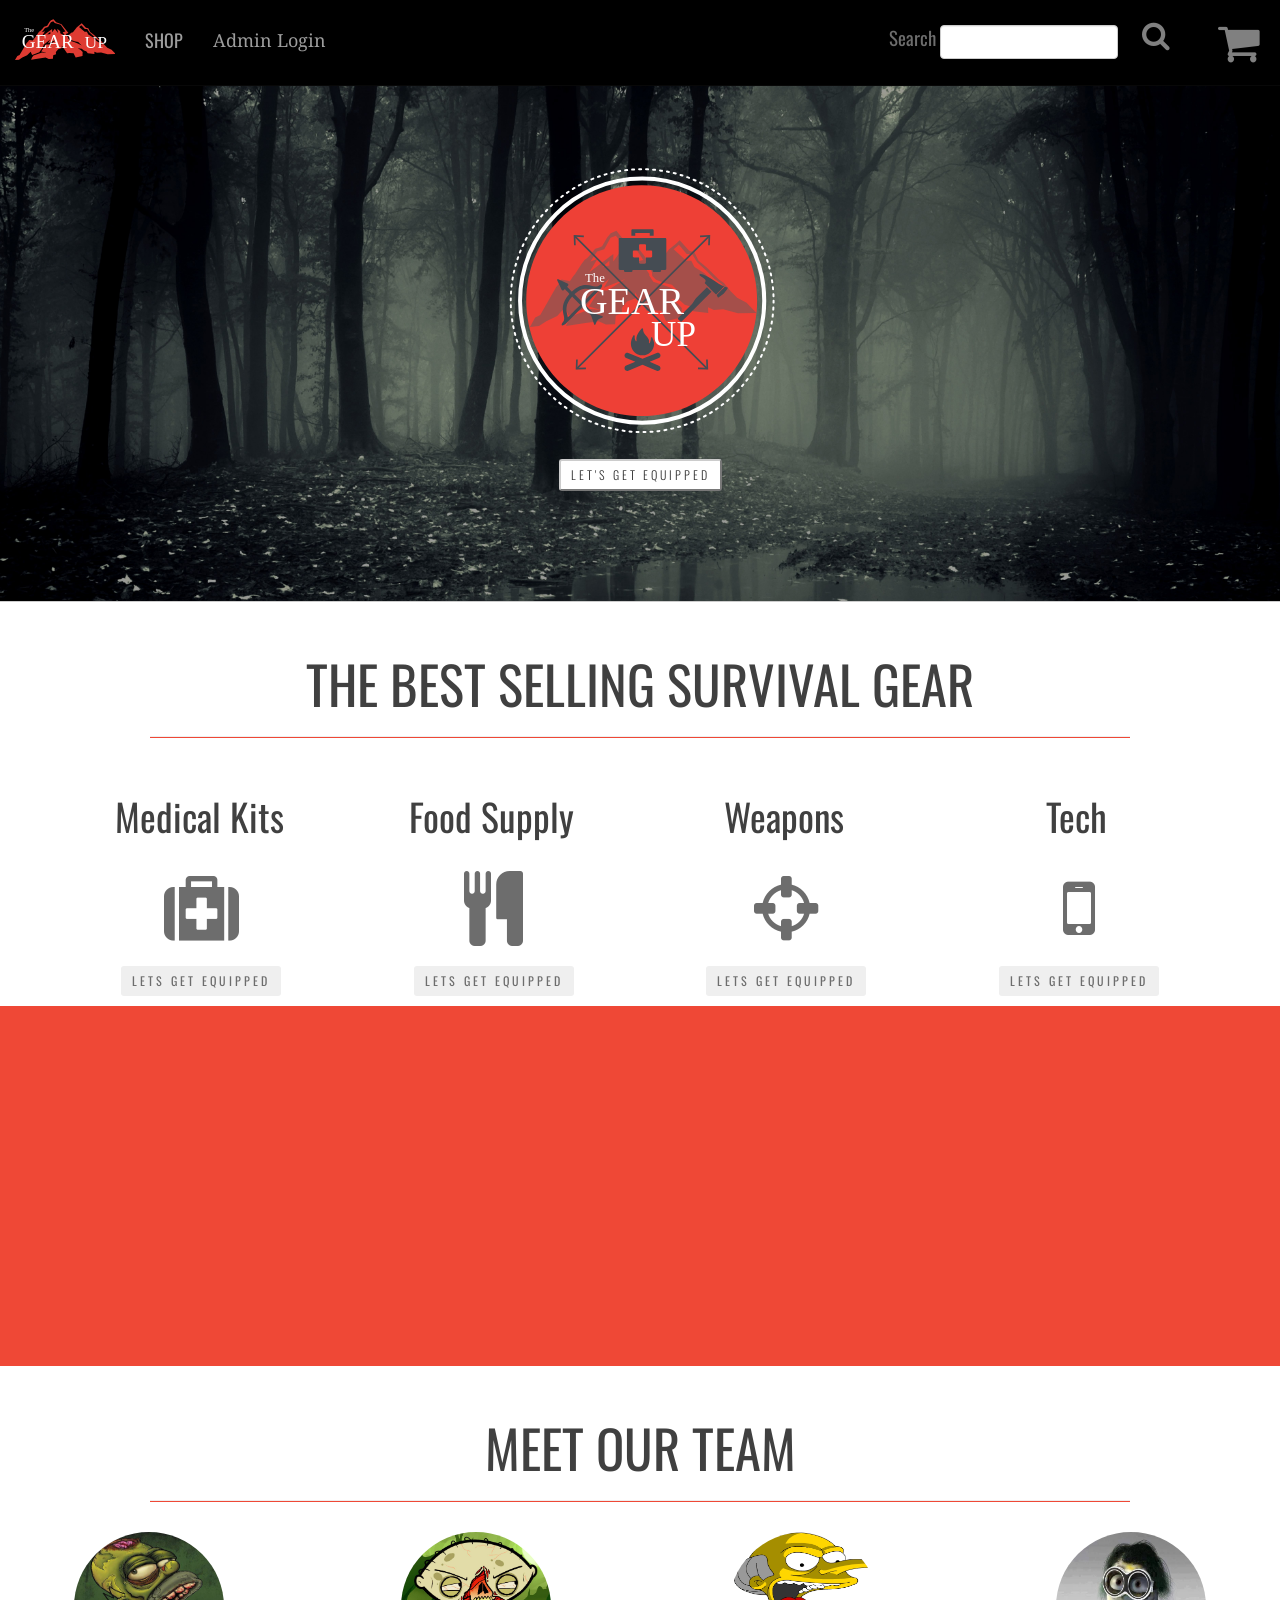
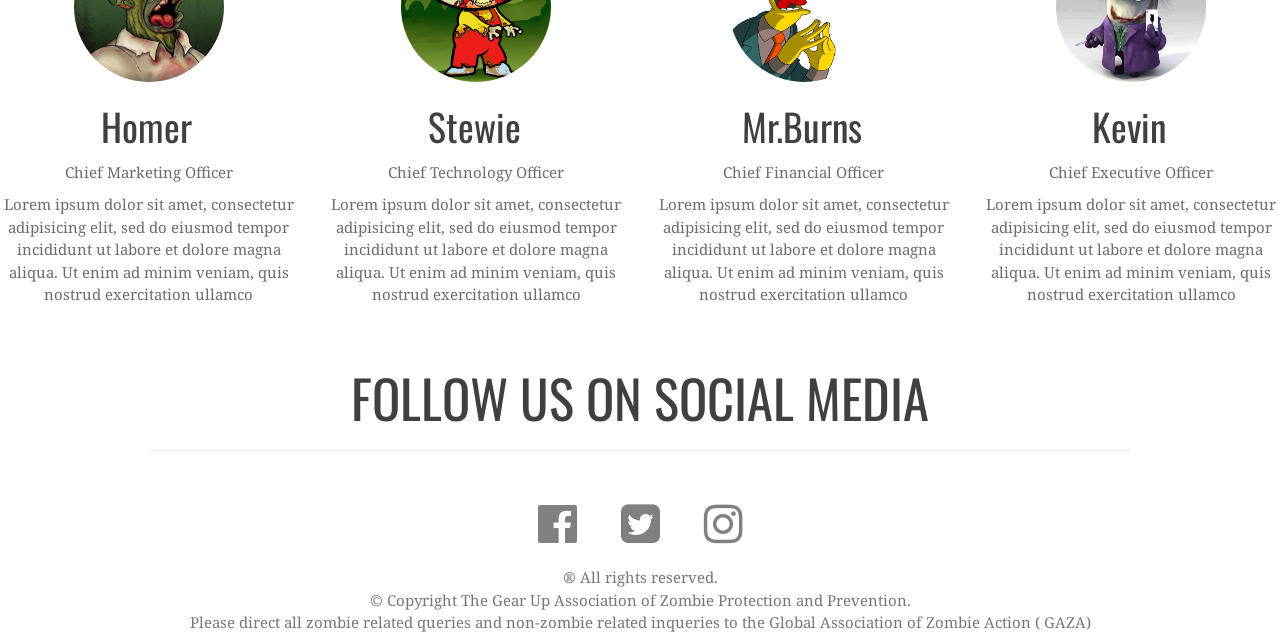
<file: index.html>
<!DOCTYPE html>
<html>
<head>
	<link rel="stylesheet" type="text/css" href="css/vendor/normalize.css">
	<!-- <link rel="stylesheet" type="text/css" href="css/vendor/skeleton.css"> -->
	<link rel="stylesheet" type="text/css" href="css/vendor/bootstrap.min.css">
	<link rel="stylesheet" type="text/css" href="css/app.css">
	<link rel="stylesheet" type="text/css" href="css/login.css">
	<link rel="stylesheet" type="text/css" href="css/checkout.css">
	<link rel="stylesheet" type="text/css" href="css/home.css">
	<link rel="stylesheet" type="text/css" href="css/shop.css">
	<link rel="stylesheet" type="text/css" href="css/product.css">
	<link rel="stylesheet" type="text/css" href="css/nav.css">
	<link rel="stylesheet" type="text/css" href="css/add_edit_product.css">
	<link rel="stylesheet" type="text/css" href="css/viewcart.css">
	<link rel="stylesheet" type="text/css" href="css/admin_order.css">
	<link rel="stylesheet" type="text/css" href="css/admin.css">





	<!-- Icon fonts -->
	<link rel="stylesheet" href="https://maxcdn.bootstrapcdn.com/font-awesome/4.4.0/css/font-awesome.min.css">

	<!-- Google Fonts -->
	<link href='https://fonts.googleapis.com/css?family=Oswald:300,400,700' rel='stylesheet' type='text/css'>
	<link href='https://fonts.googleapis.com/css?family=Droid+Serif:400,400italic,700,700italic' rel='stylesheet' type='text/css'>

	<!-- Icon fonts -->
    <link rel="stylesheet" href="https://maxcdn.bootstrapcdn.com/font-awesome/4.4.0/css/font-awesome.min.css">
	<title></title>
	<!-- Angular Vendor Dependencies -->
	<script type="text/javascript" src="js/vendor/angular.min.js"></script>
	<script type="text/javascript" src="js/vendor/angular-ui-route.min.js"></script>
	<script src="js/vendor/angular-animate.min.js"></script>
 	<script src="js/vendor/ui-bootstrap-tpls-0.14.2.min.js"></script>
<!-- 	// <script src="//cdnjs.cloudflare.com/ajax/libs/angular-ui-router/0.2.8/angular-ui-router.min.js"></script> -->
 

	<!-- App Code -->
	<script type="text/javascript" src="app.js"></script>
	<!-- Controllers -->
	<script type="text/javascript" src="js/controllers/MainCtrl.js"></script>
	<script type="text/javascript" src="js/controllers/AdminCtrl.js"></script>
	<script type="text/javascript" src="js/controllers/AuthCtrl.js"></script>
	<script type="text/javascript" src="js/controllers/ProductCtrl.js"></script>
	<script type="text/javascript" src="js/controllers/ShopCtrl.js"></script>
	<script type="text/javascript" src="js/controllers/OrderCtrl.js"></script>
	<script type="text/javascript" src="js/controllers/CartCtrl.js"></script>
	<script type="text/javascript" src="js/controllers/CheckCtrl.js"></script>
	<script type="text/javascript" src="js/controllers/EditCtrl.js"></script>
	<script type="text/javascript" src="js/controllers/navbarCtrl.js"></script>
	<script type="text/javascript" src="js/controllers/Order_ConfirmationCtrl.js"></script>



	<!-- Services -->
	<script type="text/javascript" src="js/services/ApiService.js"></script>
	<script type="text/javascript" src="js/services/ProductService.js"></script>
	<!-- Filters -->

	<!-- Directives -->
</head>
<body ng-app="ShopApp">

	<div ui-view name="nav"></div>

    <div ui-view name="content"></div>

    <div ui-view name="foot"></div>
  
	<!-- <ui-view></ui-view> -->
</body>
</html>
</file>
<file: css/vendor/skeleton.css>
/*
* Skeleton V2.0.4
* Copyright 2014, Dave Gamache
* www.getskeleton.com
* Free to use under the MIT license.
* http://www.opensource.org/licenses/mit-license.php
* 12/29/2014
*/


/* Table of contents
––––––––––––––––––––––––––––––––––––––––––––––––––
- Grid
- Base Styles
- Typography
- Links
- Buttons
- Forms
- Lists
- Code
- Tables
- Spacing
- Utilities
- Clearing
- Media Queries
*/


/* Grid
–––––––––––––––––––––––––––––––––––––––––––––––––– */
.container {
  position: relative;
  width: 100%;
  max-width: 960px;
  margin: 0 auto;
  padding: 0 20px;
  box-sizing: border-box; }
.column,
.columns {
  width: 100%;
  float: left;
  box-sizing: border-box; }

/* For devices larger than 400px */
@media (min-width: 400px) {
  .container {
    width: 85%;
    padding: 0; }
}

/* For devices larger than 550px */
@media (min-width: 550px) {
  .container {
    width: 80%; }
  .column,
  .columns {
    margin-left: 4%; }
  .column:first-child,
  .columns:first-child {
    margin-left: 0; }

  .one.column,
  .one.columns                    { width: 4.66666666667%; }
  .two.columns                    { width: 13.3333333333%; }
  .three.columns                  { width: 22%;            }
  .four.columns                   { width: 30.6666666667%; }
  .five.columns                   { width: 39.3333333333%; }
  .six.columns                    { width: 48%;            }
  .seven.columns                  { width: 56.6666666667%; }
  .eight.columns                  { width: 65.3333333333%; }
  .nine.columns                   { width: 74.0%;          }
  .ten.columns                    { width: 82.6666666667%; }
  .eleven.columns                 { width: 91.3333333333%; }
  .twelve.columns                 { width: 100%; margin-left: 0; }

  .one-third.column               { width: 30.6666666667%; }
  .two-thirds.column              { width: 65.3333333333%; }

  .one-half.column                { width: 48%; }

  /* Offsets */
  .offset-by-one.column,
  .offset-by-one.columns          { margin-left: 8.66666666667%; }
  .offset-by-two.column,
  .offset-by-two.columns          { margin-left: 17.3333333333%; }
  .offset-by-three.column,
  .offset-by-three.columns        { margin-left: 26%;            }
  .offset-by-four.column,
  .offset-by-four.columns         { margin-left: 34.6666666667%; }
  .offset-by-five.column,
  .offset-by-five.columns         { margin-left: 43.3333333333%; }
  .offset-by-six.column,
  .offset-by-six.columns          { margin-left: 52%;            }
  .offset-by-seven.column,
  .offset-by-seven.columns        { margin-left: 60.6666666667%; }
  .offset-by-eight.column,
  .offset-by-eight.columns        { margin-left: 69.3333333333%; }
  .offset-by-nine.column,
  .offset-by-nine.columns         { margin-left: 78.0%;          }
  .offset-by-ten.column,
  .offset-by-ten.columns          { margin-left: 86.6666666667%; }
  .offset-by-eleven.column,
  .offset-by-eleven.columns       { margin-left: 95.3333333333%; }

  .offset-by-one-third.column,
  .offset-by-one-third.columns    { margin-left: 34.6666666667%; }
  .offset-by-two-thirds.column,
  .offset-by-two-thirds.columns   { margin-left: 69.3333333333%; }

  .offset-by-one-half.column,
  .offset-by-one-half.columns     { margin-left: 52%; }

}


/* Base Styles
–––––––––––––––––––––––––––––––––––––––––––––––––– */
/* NOTE
html is set to 62.5% so that all the REM measurements throughout Skeleton
are based on 10px sizing. So basically 1.5rem = 15px :) */
html {
  font-size: 62.5%; }
body {
  font-size: 1.5em; /* currently ems cause chrome bug misinterpreting rems on body element */
  line-height: 1.6;
  font-weight: 400;
  font-family: "Raleway", "HelveticaNeue", "Helvetica Neue", Helvetica, Arial, sans-serif;
  color: #222; }


/* Typography
–––––––––––––––––––––––––––––––––––––––––––––––––– */
h1, h2, h3, h4, h5, h6 {
  margin-top: 0;
  margin-bottom: 2rem;
  font-weight: 300; }
h1 { font-size: 4.0rem; line-height: 1.2;  letter-spacing: -.1rem;}
h2 { font-size: 3.6rem; line-height: 1.25; letter-spacing: -.1rem; }
h3 { font-size: 3.0rem; line-height: 1.3;  letter-spacing: -.1rem; }
h4 { font-size: 2.4rem; line-height: 1.35; letter-spacing: -.08rem; }
h5 { font-size: 1.8rem; line-height: 1.5;  letter-spacing: -.05rem; }
h6 { font-size: 1.5rem; line-height: 1.6;  letter-spacing: 0; }

/* Larger than phablet */
@media (min-width: 550px) {
  h1 { font-size: 5.0rem; }
  h2 { font-size: 4.2rem; }
  h3 { font-size: 3.6rem; }
  h4 { font-size: 3.0rem; }
  h5 { font-size: 2.4rem; }
  h6 { font-size: 1.5rem; }
}

p {
  margin-top: 0; }


/* Links
–––––––––––––––––––––––––––––––––––––––––––––––––– */
a {
  color: #1EAEDB; }
a:hover {
  color: #0FA0CE; }


/* Buttons
–––––––––––––––––––––––––––––––––––––––––––––––––– */
.button,
button,
input[type="submit"],
input[type="reset"],
input[type="button"] {
  display: inline-block;
  height: 38px;
  padding: 0 30px;
  color: #555;
  text-align: center;
  font-size: 11px;
  font-weight: 600;
  line-height: 38px;
  letter-spacing: .1rem;
  text-transform: uppercase;
  text-decoration: none;
  white-space: nowrap;
  background-color: transparent;
  border-radius: 4px;
  border: 1px solid #bbb;
  cursor: pointer;
  box-sizing: border-box; }
.button:hover,
button:hover,
input[type="submit"]:hover,
input[type="reset"]:hover,
input[type="button"]:hover,
.button:focus,
button:focus,
input[type="submit"]:focus,
input[type="reset"]:focus,
input[type="button"]:focus {
  color: #333;
  border-color: #888;
  outline: 0; }
.button.button-primary,
button.button-primary,
input[type="submit"].button-primary,
input[type="reset"].button-primary,
input[type="button"].button-primary {
  color: #FFF;
  background-color: #33C3F0;
  border-color: #33C3F0; }
.button.button-primary:hover,
button.button-primary:hover,
input[type="submit"].button-primary:hover,
input[type="reset"].button-primary:hover,
input[type="button"].button-primary:hover,
.button.button-primary:focus,
button.button-primary:focus,
input[type="submit"].button-primary:focus,
input[type="reset"].button-primary:focus,
input[type="button"].button-primary:focus {
  color: #FFF;
  background-color: #1EAEDB;
  border-color: #1EAEDB; }


/* Forms
–––––––––––––––––––––––––––––––––––––––––––––––––– */
input[type="email"],
input[type="number"],
input[type="search"],
input[type="text"],
input[type="tel"],
input[type="url"],
input[type="password"],
textarea,
select {
  height: 38px;
  padding: 6px 10px; /* The 6px vertically centers text on FF, ignored by Webkit */
  background-color: #fff;
  border: 1px solid #D1D1D1;
  border-radius: 4px;
  box-shadow: none;
  box-sizing: border-box; }
/* Removes awkward default styles on some inputs for iOS */
input[type="email"],
input[type="number"],
input[type="search"],
input[type="text"],
input[type="tel"],
input[type="url"],
input[type="password"],
textarea {
  -webkit-appearance: none;
     -moz-appearance: none;
          appearance: none; }
textarea {
  min-height: 65px;
  padding-top: 6px;
  padding-bottom: 6px; }
input[type="email"]:focus,
input[type="number"]:focus,
input[type="search"]:focus,
input[type="text"]:focus,
input[type="tel"]:focus,
input[type="url"]:focus,
input[type="password"]:focus,
textarea:focus,
select:focus {
  border: 1px solid #33C3F0;
  outline: 0; }
label,
legend {
  display: block;
  margin-bottom: .5rem;
  font-weight: 600; }
fieldset {
  padding: 0;
  border-width: 0; }
input[type="checkbox"],
input[type="radio"] {
  display: inline; }
label > .label-body {
  display: inline-block;
  margin-left: .5rem;
  font-weight: normal; }


/* Lists
–––––––––––––––––––––––––––––––––––––––––––––––––– */
ul {
  list-style: circle inside; }
ol {
  list-style: decimal inside; }
ol, ul {
  padding-left: 0;
  margin-top: 0; }
ul ul,
ul ol,
ol ol,
ol ul {
  margin: 1.5rem 0 1.5rem 3rem;
  font-size: 90%; }
li {
  margin-bottom: 1rem; }


/* Code
–––––––––––––––––––––––––––––––––––––––––––––––––– */
code {
  padding: .2rem .5rem;
  margin: 0 .2rem;
  font-size: 90%;
  white-space: nowrap;
  background: #F1F1F1;
  border: 1px solid #E1E1E1;
  border-radius: 4px; }
pre > code {
  display: block;
  padding: 1rem 1.5rem;
  white-space: pre; }


/* Tables
–––––––––––––––––––––––––––––––––––––––––––––––––– */
th,
td {
  padding: 12px 15px;
  text-align: left;
  border-bottom: 1px solid #E1E1E1; }
th:first-child,
td:first-child {
  padding-left: 0; }
th:last-child,
td:last-child {
  padding-right: 0; }


/* Spacing
–––––––––––––––––––––––––––––––––––––––––––––––––– */
button,
.button {
  margin-bottom: 1rem; }
input,
textarea,
select,
fieldset {
  margin-bottom: 1.5rem; }
pre,
blockquote,
dl,
figure,
table,
p,
ul,
ol,
form {
  margin-bottom: 2.5rem; }


/* Utilities
–––––––––––––––––––––––––––––––––––––––––––––––––– */
.u-full-width {
  width: 100%;
  box-sizing: border-box; }
.u-max-full-width {
  max-width: 100%;
  box-sizing: border-box; }
.u-pull-right {
  float: right; }
.u-pull-left {
  float: left; }


/* Misc
–––––––––––––––––––––––––––––––––––––––––––––––––– */
hr {
  margin-top: 3rem;
  margin-bottom: 3.5rem;
  border-width: 0;
  border-top: 1px solid #E1E1E1; }


/* Clearing
–––––––––––––––––––––––––––––––––––––––––––––––––– */

/* Self Clearing Goodness */
.container:after,
.row:after,
.u-cf {
  content: "";
  display: table;
  clear: both; }


/* Media Queries
–––––––––––––––––––––––––––––––––––––––––––––––––– */
/*
Note: The best way to structure the use of media queries is to create the queries
near the relevant code. For example, if you wanted to change the styles for buttons
on small devices, paste the mobile query code up in the buttons section and style it
there.
*/


/* Larger than mobile */
@media (min-width: 400px) {}

/* Larger than phablet (also point when grid becomes active) */
@media (min-width: 550px) {}

/* Larger than tablet */
@media (min-width: 750px) {}

/* Larger than desktop */
@media (min-width: 1000px) {}

/* Larger than Desktop HD */
@media (min-width: 1200px) {}
</file>
<file: css/app.css>
body {
	font-family: 'Droid Serif', serif;
	font-size: 15px;
	font-weight: 400;
	line-height: 1.5em;
	color: #6d6d6d;
}
h1, h2, h3 {
	color: #404040;
	padding: .25em;
}
h1, h2 {
	font-family: 'Oswald', sans-serif;
	font-weight: 400;
}
h1 {
	text-transform: uppercase;
	font-size: 3.5em;
}
h2 {
	font-size: 2.5em;
}
h3 {
	font-weight: 700;
	font-style: italic;
	font-size: 2em;
}
strong {
	font-weight: 700;
}
a, a:link, a:visited {
	color:#c80022;
	text-decoration: none;
	/* some ease in/out animation */
    transition:color .2s ease-out;
}
a, a:active, a:hover{
	color: #000000;
	text-decoration: none;
}
button {
	font-family: 'Oswald', sans-serif;
	font-weight: 300;
	text-transform: uppercase;
	letter-spacing: 3px;
	padding: 15px;
	border-radius: 15px;
}
label {
	font-family: 'Oswald', sans-serif;
	font-weight: 400;
	font-size: 1.25em;
}
</file>
<file: css/login.css>
.col-md-10 i {
	color: #EF4836;
    display:block;
    text-align:center
}
.admin-login {
	margin-top: 3em;
}
</file>
<file: css/checkout.css>
.test .container {
	padding: 50px 300px 80px 300px;
}
.checkout .billing {
	background-color: #F7F7F7;
}

.headerz h1 {
	text-align: center;
	margin-bottom: 50px;
}


.smallhead h2 {
	font-size:1em;
}

.order {
	background-color: orange;
	margin: auto;
	display: block;
	margin-bottom: 30px;
}

.forgot {
	margin: auto;
	display: block;
	margin-bottom: 60px;
}

.total {
	text-align: right;
	color: #6d6d6d;
	font-family: 'Oswald', sans-serif;
	font-weight: 400;
	font-size: 1.5em;
}

.final {
	font-size:2em;
}

.incart {
	text-align: right;
}

.inyourcart {
	text-align: center;
	color: #6d6d6d;
	font-family: 'Oswald', sans-serif;
	font-weight: 400;
	font-size: 1.5em;
}

.finalamt {
	margin-top: 50px;
}
</file>
<file: css/home.css>
.jumbotron_home{
	 color:white;
	 font-size: 50px;
	 text-align: center;
	 margin-top: 50px;
	 border-bottom: 1px solid #ccc;
	 background-image: url("../img/forest.jpg");
	 background-size: cover;
	 
}

.categories_title_home{
	text-align: center;
	height: 100px;
	font-size:  1.5rem;
	background-color: white;
	padding-top: 20px;
	padding-bottom: 150px;
}

.logospace img {
	padding-top: 100px;
	margin: 0 auto;
}

.goshop{
	padding-bottom: 110px;
}

.fa{
	padding: 20px;
}

hr {
	background-color:#EF4836;
	height: 0.5px;
	margin-top: 10px;
	margin-bottom: 30px;
	margin-left: 150px;
	margin-right: 150px;
}

 .video_home{
	background-color:#EF4836; 
	padding:20px;
	height: auto;
	margin: auto;
}

.ourteam{
	background-color:white;
}

.teamheading{
	margin: auto;
}

.team_title_home{
	text-align: center;
	font-size:  1.5rem;
	background-color: white;
	padding-top: 20px;
}

.socialmedia{
	text-align: center;
	margin: auto;
	color:#EF4836;
	display:block;
}



.text-muted{
	text-align: center;
	margin: 0 auto;
}
</file>
<file: css/shop.css>
.product-style {
	box-sizing: border-box;
	padding: 10px;
	border: 8px solid #fcfcfc;
	text-transform: capitalize;
	height: 450px;
}
.product-style h1, h2, h3 {
	padding: .1em;
	line-height: 110%;
}
.product-style img {
	padding: 5px;
}
.product-style:active, .product-style:hover {
	border: 5px solid #acacac;
}
.shop-jumbotron .jumbotron {
	background-image: url(../img/bg-city.jpg);
	background-size: cover;
	padding-top: 100px;
	height: 350px;
}
.shop-jumbotron .jumbotron h1{
	color: #fff;
}
.shop-search {
	padding-top: 10px;
	padding-bottom: 10px;
}

.product-style span.text-content {
	font-family: 'Oswald', sans-serif;
	font-weight: 300;
	font-size: 1.5em;
	letter-spacing: 2px;
	background: rgba(239, 72, 54,0.75);
	color: white;
	height: 75px;
	left: 0;
	position: absolute;
	top: 0;
	width: 100%;
	opacity: 0;
}

.product-style span.text-content span {
	display: inline-block;
	margin-top: 15px;
	text-align: center;
	vertical-align: middle;
}

.product-style:hover span.text-content {
  opacity: 1;
  -webkit-transition: opacity 500ms;
  -moz-transition: opacity 500ms;
  -o-transition: opacity 500ms;
  transition: opacity 500ms;
}

.categorybtn {
	margin: 10px;
}
</file>
<file: css/product.css>
/*.product-details-page button i .fa{
	padding: 0;
	margin: 0;
}*/
.product-details-page h1, h2, h3{
	text-transform: capitalize;
	padding-left: 0;
}
.product-details-page h2{
	font-size: 1.5em;
}
.product-details-page {
	padding-top: 8em;
}
@media (max-width: 767px) {
.product-details-page {
	padding-top: 7em;
	}
}
</file>
<file: css/nav.css>
.navbar-nav{
	text-align: center;
}

.navbar-left{
	    margin-top: 15px;
	    font-size: 1.2em;
}
.navbar .form-group{
	padding-bottom: 0;
}

.navbar .form-control{
	width: 50%;
	display: inline;
}

.test5{
	padding: 0;
	margin: 0;
	margin-top: 8px;
}
.leftPad{
	 padding-left: 0;
	}

a, a:link, a:visited{
	color: gray;
}

.searchPad{
	padding-right: 0px;
}
.navbar-toggle{
	    margin-bottom: 43px;
}

.navbar-inverse {
    background-color: #000;
}

.navFont{
	font-family: 'Oswald', sans-serif;
}
</file>
<file: css/add_edit_product.css>
.addprodtitle {
	text-align: center;
}
.addprodtitle .form-control{
	width: 100%;
}

.addProductAll {
	text-align: center;
}

.addProductAll label {
	display: block;
	margin-top: 40px;
}

.addProductAll button {
	margin-top: 40px;
}
</file>
<file: css/viewcart.css>
.quantity{
	padding: 0px;
}

.quicklinks{
	display: block;
	margin: auto;
	padding-top: 100px;

}
.productorder{
	margin-left: 50px;
}
</file>
<file: css/admin_order.css>
.ordertitle {
	text-align: center;
}


.info{
	font-weight: bold;
}
</file>
<file: css/admin.css>
@media(max-width:767px){}
@media(min-width:768px){}
@media(min-width:992px){
}
@media(min-width:1200px){}

.admin-page .product-style {
/*	padding: 10px;*/
	height: 275px;	
}
.admin-page .product-style button { 
}
.admin-page .product-style:active, .product-style:hover {
	border: 8px solid #fcfcfc;
}
</file>
